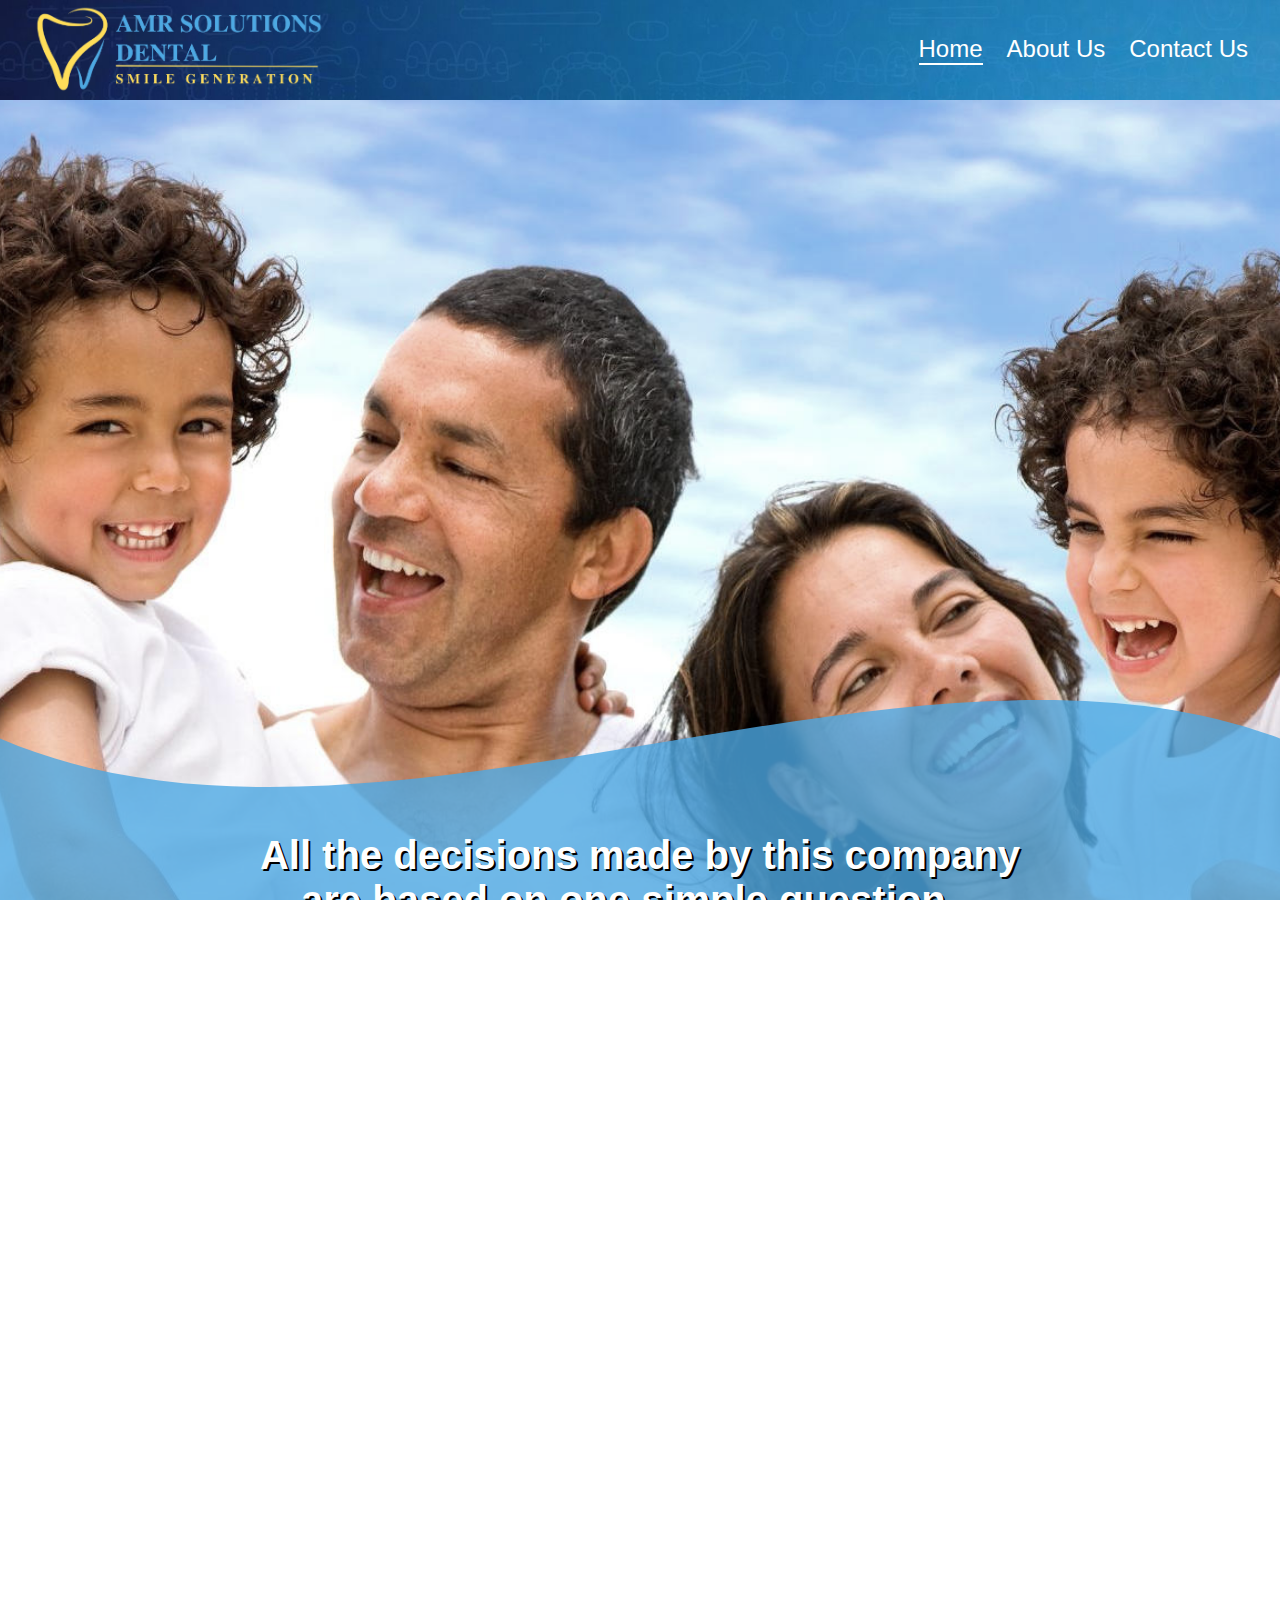
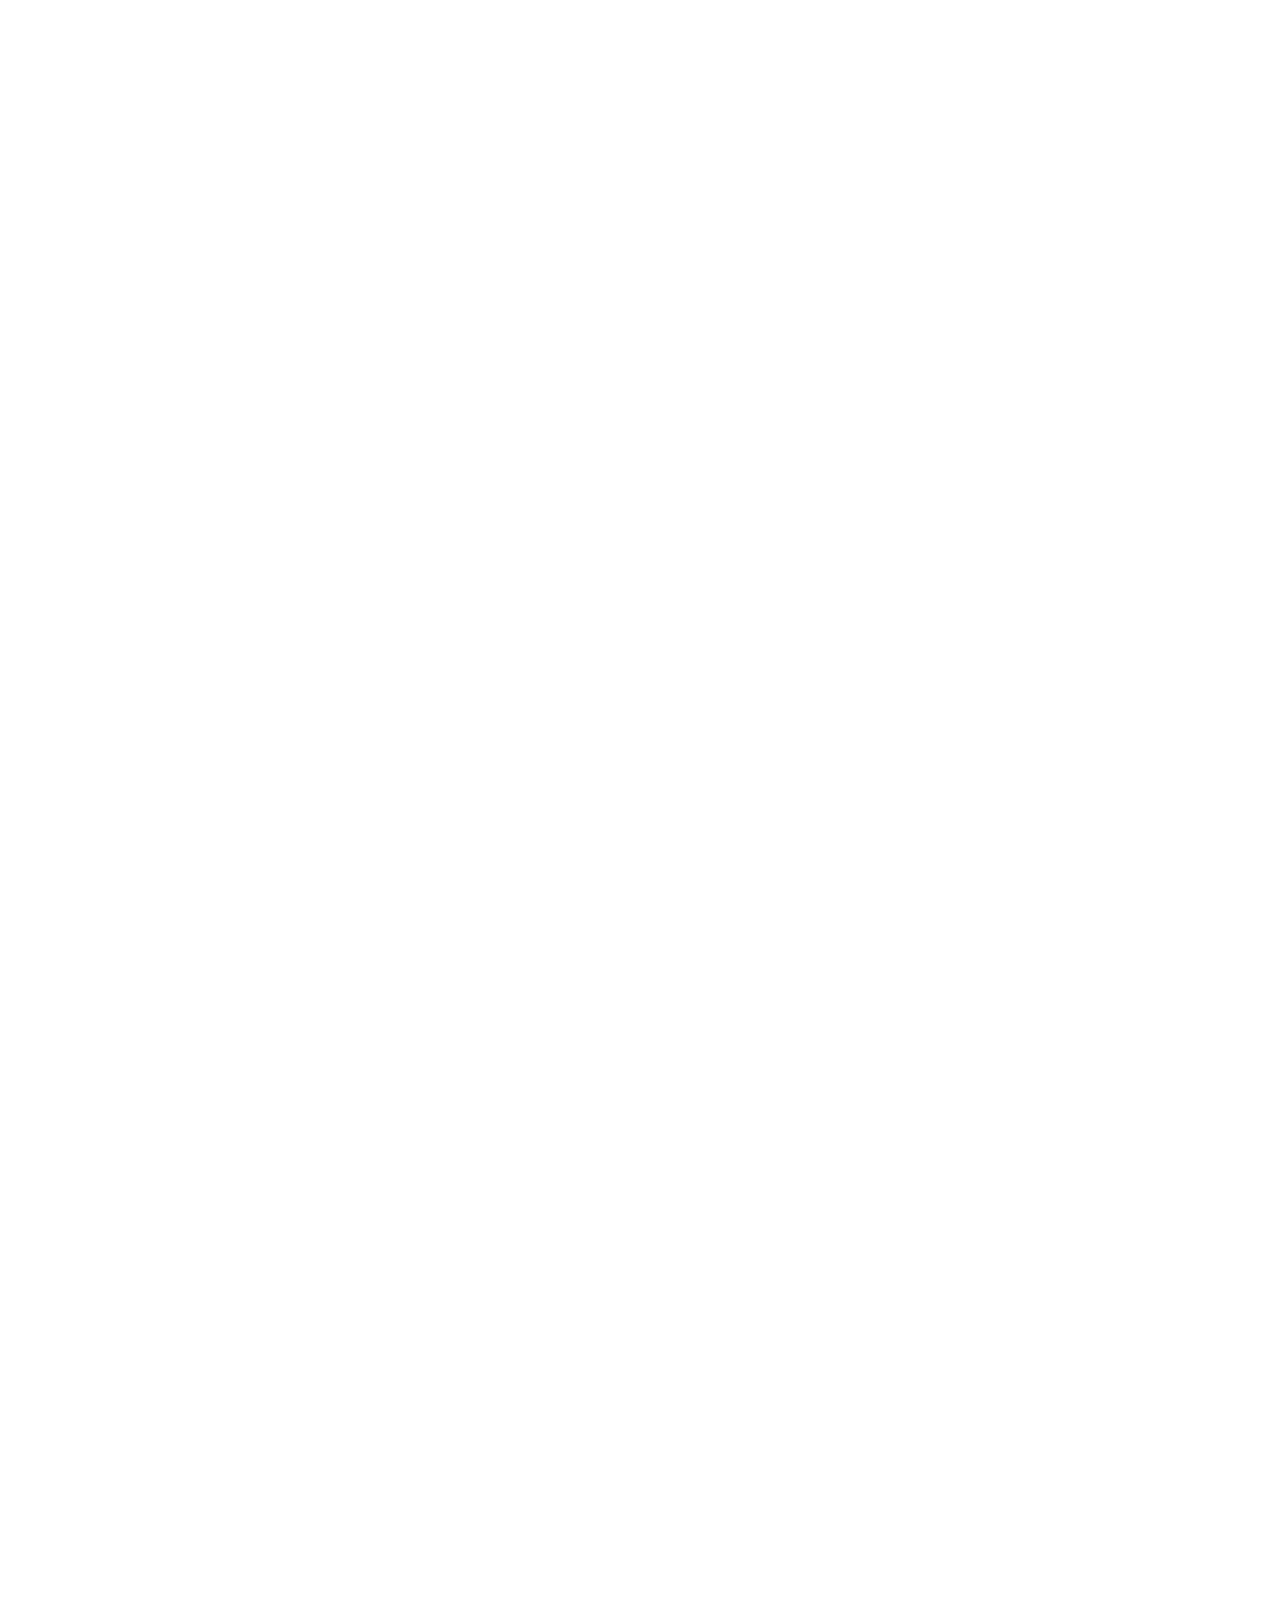
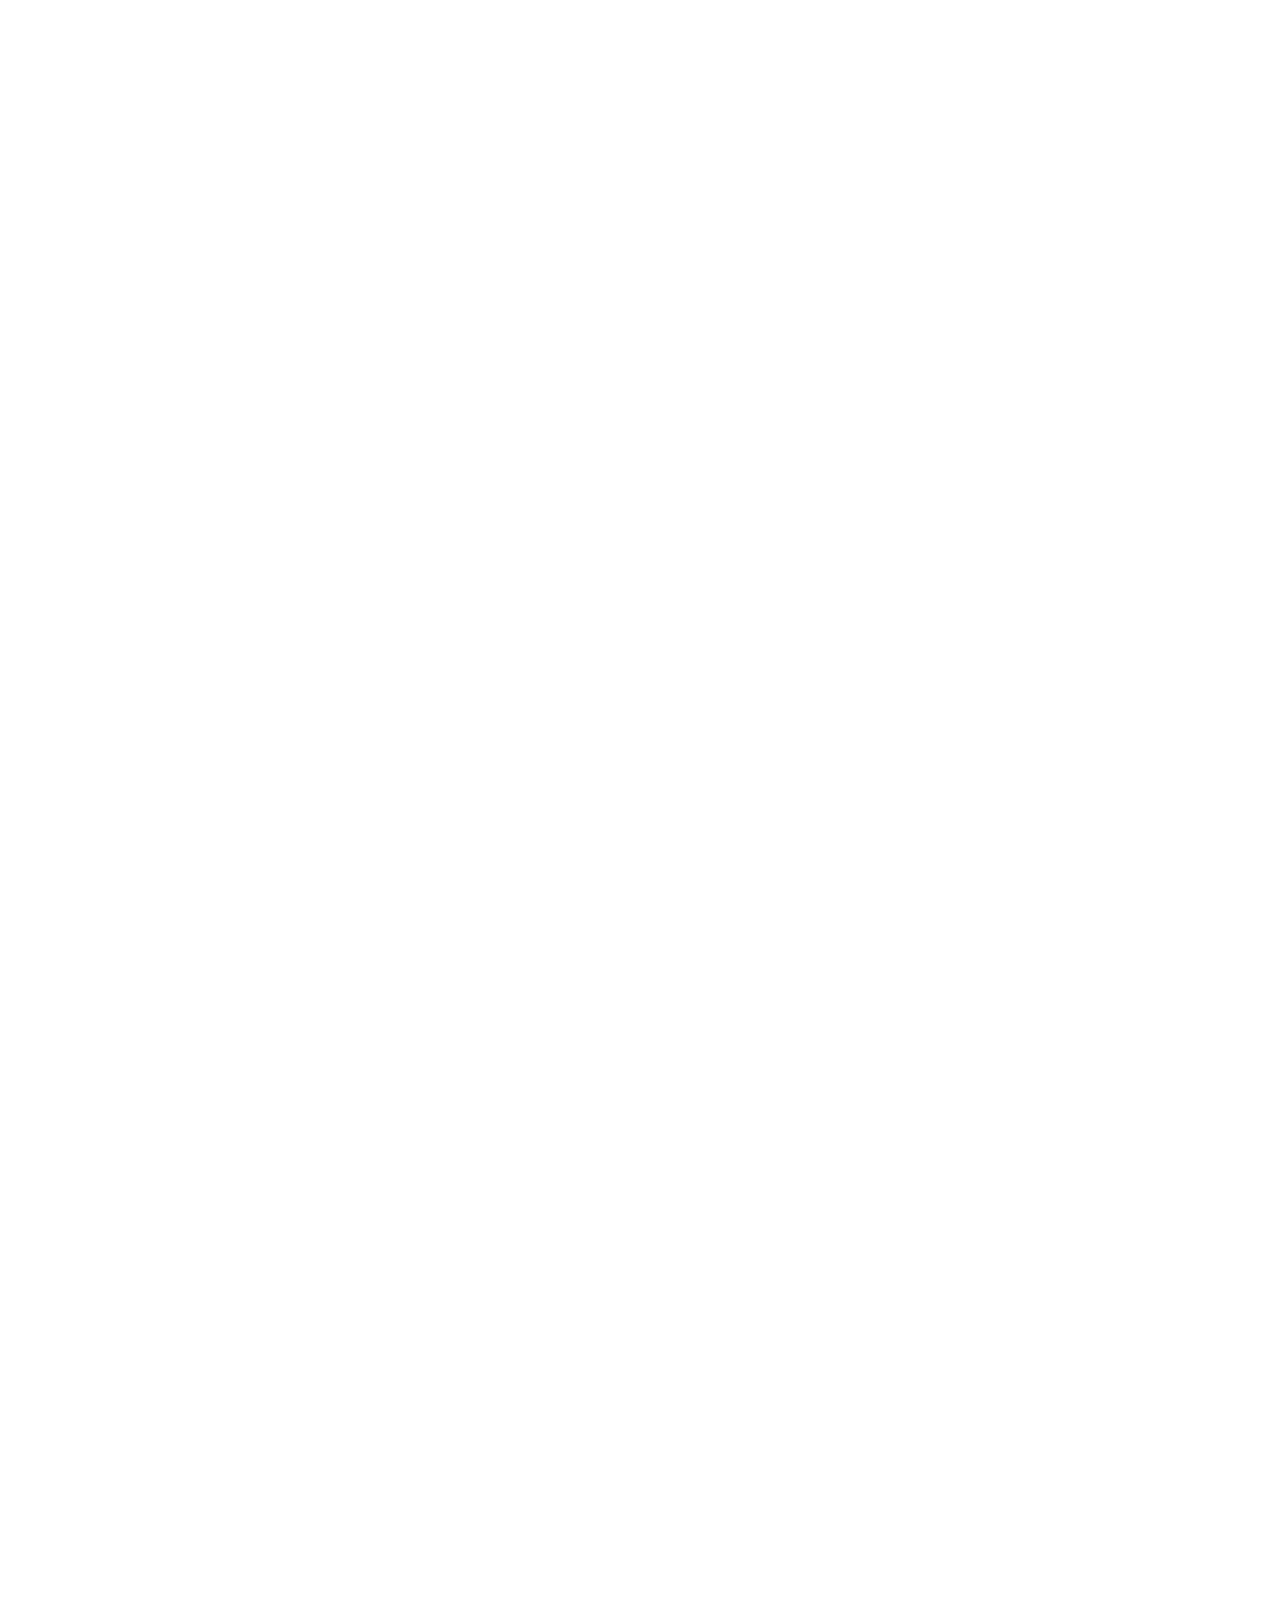
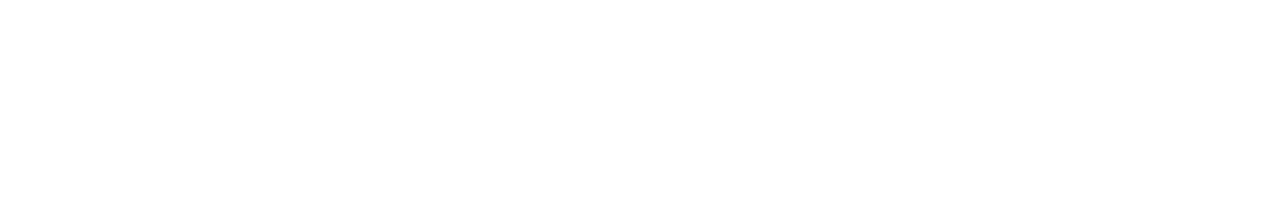
<file: index.html>
<!DOCTYPE html>
<!--[if lt IE 7]>      <html class="no-js lt-ie9 lt-ie8 lt-ie7"> <![endif]-->
<!--[if IE 7]>         <html class="no-js lt-ie9 lt-ie8"> <![endif]-->
<!--[if IE 8]>         <html class="no-js lt-ie9"> <![endif]-->
<!--[if gt IE 8]>      <html class="no-js"> <!--<![endif]-->
<html lang="en">
  <head>
    <meta charset="utf-8" />
    <meta
      http-equiv="X-UA-Compatible"
      content="IE=edge" />
    <meta
      name="keywords"
      content="Dental Practice Acquisition,
      Buy dental practice,
      Dental clinic purchase,
      Acquire dental office,
      Purchase existing dental practice,
      Dental Practice Improvement,
      Dental practice optimization,
      Improve dental clinic,
      Dental practice management,
      Enhance dental office,
      Dental business growth,
      Dental Business Expansion,
      Dental business growth strategy,
      Expand dental practice,
      Dental clinic development" />
    <title>AMR Dental Solutions</title>
    <meta
      name="description"
      content="A dental company looking to improve and innovate in the dental services sector." />
    <meta
      name="viewport"
      content="width=device-width, initial-scale=1" />
    <link
      rel="stylesheet"
      href="/src/style.css" />
    <link
      rel="icon"
      type="image/x-icon"
      href="/src/favicon.png" />
  </head>
  <body>
    <header
      class="primary-header flex"
      id="home">
      <div class="header-logo">
        <a href="/index.html">
          <img
            src="/src/logo.png"
            class="logo"
            alt="AMR dental logo with a tooth outline."
            width="300"
            height="100" />
        </a>
      </div>

      <button
        class="mobile-nav-toggle"
        aria-controls="primary-navigation"
        aria-expanded="false">
        <span class="sr-only">Menu</span>
      </button>

      <nav>
        <ul
          id="primary-navigation"
          data-visible="false"
          class="primary-navigation flex">
          <li class="active">
            <a
              href="index.html"
              class="ff-sans-normal fs-nav text-black">
              Home
            </a>
          </li>
          <li class="">
            <a
              href="#about-us"
              class="ff-sans-normal fs-nav text-black">
              About Us
            </a>
          </li>
          <li class="">
            <a
              href="#contact-us"
              class="ff-sans-normal fs-nav text-black">
              Contact Us
            </a>
          </li>
        </ul>
      </nav>
    </header>

    <section class="hero">
      <picture class="hero__image clip">
        <source
          media="(max-width: 600px)"
          srcset="/src/hero-m.jpg" />
        <source
          media="(min-width: 601px)"
          srcset="/src/hero.jpg" />
        <img
          src="/src/hero-m.jpg"
          alt="A family of 4 smiling."
          class="clipped-image"
          width="1000"
          height="1000" />
      </picture>
      <svg
        id="hero__svg"
        xmlns="http://www.w3.org/2000/svg"
        xmlns:xlink="http://www.w3.org/1999/xlink"
        viewBox="0 0 600 600"
        shape-rendering="geometricPrecision"
        text-rendering="geometricPrecision">
        <defs>
          <clipPath
            id="svgPath"
            clipPathUnits="objectBoundingBox">
            <path d="M0,0 V0.933 C0.375,1,0.75,0.7,1,0.933 V0 H0"></path>
          </clipPath>
        </defs>
      </svg>
      <div class="hero__p">
        <h1 class="hero__header ff-serif text-white">
          All the decisions made by this company are based on one simple question...
          <br />
          what's best for the patients?
        </h1>
      </div>
    </section>

    <section
      class="about-us container ff-sans-normal"
      id="about-us">
      <article class="about__article">
        <h2 class="fs-600">Our Mission</h2>
        <p class="fs-medium">
          At AMR Solutions Dental, we're here to supercharge your dental practice. Our mission is simple: We empower dentists to reach new heights of success. With a strategic focus on optimizing your practice, boosting profitability, and ensuring
          your financial well-being, we provide the support and resources you need to thrive. Our commitment to setting industry standards, innovation, and unwavering dedication to your success makes AMR Solutions Dental the ideal partner to help you
          achieve your professional aspirations and shape the future of dentistry.
        </p>
      </article>
      <article class="about__article">
        <h2 class="fs-600">Our Vision</h2>
        <p class="fs-medium">
          At AMR Solutions Dental, our vision is clear: We are your ultimate partner in dental success. We offer cutting-edge solutions and support, making us the top choice for accomplished dental professionals. With streamlined operations and no
          need for cumbersome management, we focus on delivering outstanding value to you and our stakeholders, all while ensuring your professional growth and financial rewards.
        </p>
      </article>
      <article class="about__article">
        <h2 class="fs-600">Our Core Values</h2>
        <section class="value-list fs-medium">
          <div class="value">
            <div class="icon">
              <img
                class="tooth"
                src="/src/tooth.svg"
                alt="Tooth outline."
                width="130"
                height="130" />
              <img
                src="/src/centric-care.png"
                alt=""
                width="150"
                height="150" />
            </div>
            <h3 class="bold">Doctor-Centric Support</h3>
            <p>We prioritize your success and professional growth. Our commitment revolves around empowering dental practitioners with exceptional support and resources to excel in their practices.</p>
          </div>
          <div class="value">
            <div class="icon">
              <img
                class="tooth"
                src="/src/tooth.svg"
                alt="Tooth outline."
                width="130"
                height="130" />
              <img
                src="/src/innovation.png"
                alt=""
                width="150"
                height="150" />
            </div>
            <h3 class="bold">Innovation Enabler</h3>
            <p>We're dedicated to keeping you at the forefront of the dental industry. We continually seek new methods, technologies, and best practices to elevate your practice and skills.</p>
          </div>
          <div class="value">
            <div class="icon">
              <img
                class="tooth"
                src="/src/tooth.svg"
                alt="Tooth outline."
                width="130"
                height="130" />
              <img
                src="/src/collaboration.png"
                alt=""
                width="150"
                height="150" />
            </div>
            <h3 class="bold">Collaborative Partnership</h3>
            <p>We recognize the power of collaboration and partnership. Working closely with dental professionals like you and industry stakeholders, we aim to strengthen and unify the dental sector.</p>
          </div>
          <div class="value">
            <div class="icon">
              <img
                class="tooth"
                src="/src/tooth.svg"
                alt="Tooth outline."
                width="130"
                height="130" />
              <img
                class="white-filter"
                src="/src/empower.svg"
                alt=""
                width="150"
                height="150" />
            </div>
            <h3 class="bold">Financial Empowerment</h3>
            <p>Our financial methodology and growth benefit your practice. We invest in our team, services, and innovations to enhance your ability to provide outstanding patient care.</p>
          </div>
          <div class="value">
            <div class="icon">
              <img
                class="tooth"
                src="/src/tooth.svg"
                alt="Tooth outline."
                width="130"
                height="130" />
              <img
                src="/src/responsibility.png"
                alt=""
                width="150"
                height="150" />
            </div>
            <h3 class="bold">Community Engagement</h3>
            <p>We understand your role in the dental community. We're committed to supporting health initiatives and promoting responsible practices that enhance your impact as a dental professional.</p>
          </div>
        </section>
      </article>
      <section class="board ff-sans-normal fs-medium text-white">
        <h2 class="board__header fs-700 text-black bold">Board of Directors</h2>
        <article class="board__member">
          <a onclick="bio(1)"><span class="span--link"></span></a>
          <img
            src="/src/headshots/chairman.svg"
            alt="Outline of a person."
            width="300"
            height="300"
            id="chairman" />
          <div class="board__title-card">
            <h3 class="fs-600 bold ff-serif">Chairman</h3>
            <p class="">Coming Soon</p>
          </div>
        </article>
        <article class="board__member">
          <a onclick="bio(2)"><span class="span--link"></span></a>
          <img
            src="/src/headshots/alex.jpg"
            alt="Photo of founder Alex Martinez."
            width="300"
            height="300" />
          <div class="board__title-card">
            <h3 class="fs-600 bold ff-serif">Alex Martinez</h3>
            <p class="">Founder</p>
          </div>
        </article>
        <article class="board__member">
          <a onclick="bio(3)"><span class="span--link"></span></a>
          <img
            src="/src/headshots/john.jpg"
            alt="Photo of director / M&A lawyer John Lines."
            width="300"
            height="300" />
          <div class="board__title-card">
            <h3 class="fs-600 bold ff-serif">John Lines</h3>
            <p class="">Director/M&A Lawyer</p>
          </div>
        </article>
        <!-- <article class="board__member">
          <a onclick="bio(4)"><span class="span--link"></span></a>
          <img src="/src/headshots/" alt="Photo of " />
          <h3 class="fs-600 bold ff-serif">Seth Pomerantz</h3>
          <p class="">DMD / Director</p>
        </article> -->
        <article class="board__member">
          <a onclick="bio(5)"><span class="span--link"></span></a>
          <img
            src="/src/headshots/tim.jpg"
            alt="Photo of finance director Tim Christie."
            width="300"
            height="300" />
          <div class="board__title-card">
            <h3 class="fs-600 bold ff-serif">Tim Christie</h3>
            <p class="">CFO / Finance Director</p>
          </div>
        </article>
        <article class="board__member">
          <a onclick="bio(6)"><span class="span--link"></span></a>
          <img
            src="/src/headshots/mark.jpg"
            alt="Photo of finance director Mark Faris."
            width="300"
            height="300" />
          <div class="board__title-card">
            <h3 class="fs-600 bold ff-serif">Mark Faris</h3>
            <p class="">Accounting Director</p>
          </div>
        </article>
        <article class="board__member">
          <a onclick="bio(7)"><span class="span--link"></span></a>
          <img
            src="/src/headshots/george.jpeg"
            alt="Photo of DDS / director Dr. George N. Strickland."
            width="300"
            height="300" />
          <div class="board__title-card">
            <h3 class="fs-600 bold ff-serif">Dr. George N. Strickland</h3>
            <p class="">DDS / Director</p>
          </div>
        </article>
      </section>

      <section
        class="contact-us"
        id="contact-us">
        <h2 class="fs-700 ff-serif center">Have a business inquiry?</h2>
        <div class="contact-us__info">
          <ul class="contact-us__list">
            <li>
              <a
                href="mailto:alex@amrsolution.com"
                class="contact-us__link">
                <img
                  class="contact-us__icon"
                  src="/src/email.svg"
                  alt="outline of an email" />
                Email Us
              </a>
            </li>
            <li>
              <a
                href="tel:+18134582423"
                class="contact-us__link">
                <img
                  class="contact-us__icon"
                  src="/src/phone.svg"
                  alt="outline of an email" />
                Give Us A Call
              </a>
            </li>
          </ul>
        </div>
        <h2 class="fs-700 ff-serif center">Schedule an appointment below:</h2>
        <!-- Calendly inline widget begin -->
        <div
          class="calendly-inline-widget widget"
          data-url="https://calendly.com/amrsolserv/30min?hide_gdpr_banner=1&primary_color=4ca8e2"></div>
        <script
          type="text/javascript"
          src="https://assets.calendly.com/assets/external/widget.js"
          async></script>
        <!-- Calendly inline widget end -->
      </section>
    </section>

    <div class="hidden bio-1 ff-sans-normal fs-small">
      <img
        class="bio-pic"
        src="/src/headshots/frank.jpeg"
        alt="Photo of chairman Frank Balkum."
        width="300"
        height="300" />
      <h2 class="fs-600 bold ff-serif center">Frank Balkum</h2>
      <p class="justify">
        During his 30 years serving the dental community, Frank Balkum has been owner/operator, Chairman, and CEO of several of America's top healthcare finance companies. Frank has funded more than 880 million in dental practice loans. He has worked
        with numerous industry leaders from single practice owners, purchasing their first office, to emerging growth practices in scaling their operations. He has worked extensively with DSOs of varying sizes, from some of the largest in America to
        newly formed multi-practice operations looking to scale. Mr. Balkum currently serves as Managing Director of XPRT DSO Advisory Group. XPRT DSO is a collective of subject matter experts covering each aspect of scaling a dental operation. All
        advisors have 30-40 years of hands-on operations in their respective fields of expertise, serving clients nationwide in areas including, but not limited to, baseline assessment, scaling, compliance, exit strategy, buy-side, and sell-side
        representation. Mr. Balkum is a Practice Valuation Study Group (PVSG) member, a national organization of lenders, practice brokers, and appraisers. The organization is tasked with standardizing dental practice valuations.
      </p>
      <button
        class="btn"
        onclick="bio(1)">
        Close
      </button>
    </div>
    <div class="hidden bio-2 ff-sans-normal fs-small">
      <img
        class="bio-pic"
        src="/src/headshots/alex.jpg"
        alt="Photo of founder Alex Martinez."
        width="300"
        height="300" />
      <h2 class="fs-600 bold ff-serif center">Alex Martinez</h2>
      <p class="justify">
        Alex Martinez is a versatile entrepreneur and financial advisor who brings a wealth of experience to his current roles as the Founder of AMR Solutions Specialist LLC and a Financial Advisor at Fidelity Investments. At AMR Solutions Specialist
        LLC, he specializes in repairing and maintaining biomedical equipment for Advent Health Hospitals in Florida. At the same time, Alex provides tailored strategies for retirement, estate, business, and other financial needs at Fidelity
        Investments. Before joining Fidelity Investments, he honed his skills working with reputable firms like Morgan Stanley and Capital One. His impressive track record of success includes his tenure as the President of Heavy Equipment, Machinery,
        & Parts, a major exporter and supplier to the Dominican Republic between 2008 and 2014, where his strategic leadership and ability to forge strong business relationships contributed significantly to the company's success. Alex's foundation in
        Electrical Engineering, from which he holds a Bachelor's degree, has been instrumental in his success in the financial and biomedical fields. He has gained a reputation as a dynamic professional with a passion for problem-solving. With a
        diverse skill set and an unrelenting commitment to excellence, Alex Martinez is well-equipped to navigate the challenges and opportunities in his various endeavors.
      </p>
      <button
        class="btn"
        onclick="bio(2)">
        Close
      </button>
    </div>
    <div class="hidden bio-3 ff-sans-normal fs-small">
      <img
        class="bio-pic"
        src="/src/headshots/john.jpg"
        alt="Photo of director / M&A lawyer John Lines."
        width="300"
        height="300" />
      <h2 class="fs-600 bold ff-serif center">John Lines</h2>
      <p class="justify">
        John Lines, Director and M&A Lawyer, has been practicing since 1984. Mr. Lines has an extensive background in corporate law, corporate governance, accounting, finance, SEC reporting and compliance and has worked on countless mergers and
        acquisitions, public offerings and financings. As a lawyer he has represented many public and private clients in various industries including real estate, hospitality, banking, technology, manufacturing and healthcare. Mr. Lines has worked on
        over 300 transactions, including mergers and acquisitions, over his extensive career, totaling over $ 20b in transactional value. In healthcare, Mr. Lines has significant senior care, assisted living, skilled nursing, home health, hospice,
        senior behavioral health, memory care, rehab, managed care, health insurance and pharmacy experience over the last 20 years. He is currently working on several rollups involving urgent care, telehealth and electrical/HVAC as a board member of
        several companies including Pacific Blackstone Group, Inc. and Industrial and Commercial Solutions, Inc. Mr. Lines is currently the Vice President and Deputy General Counsel for ATI Physical Therapy, Inc. (NYSE: ATIPT), a nationally
        recognized physical therapy provider with over 910 clinics across 25 states. In addition to many years in private practice, Mr. Lines was also the General Counsel and Corporate Secretary for several different publicly traded companies
        including National Healthcare Corporation, the nation’s oldest publicly traded senior care company (NYSE: NHC), ResortQuest Industrial, a significant vacation rental management company (NYSE: RZT) and Insignia Financial Group, a global real
        estate services company (NYSE: IFS). Mr. Lines graduated from Purdue University with high honors with degress in both Accounting and Finance. After beginning his career as an accountant in Chicago with Deloitte, he graduated from Indiana
        University Maurer School of Law and began his legal career with the law firm of Squire Patton Boggs in Ohio. He is licensed to practice law in Ohio, Illinois, Tennessee and Florida and lives in Florida with his wife Maday.
      </p>
      <button
        class="btn"
        onclick="bio(3)">
        Close
      </button>
    </div>
    <div class="hidden bio-8 ff-sans-normal fs-small">
      <img
        class="bio-pic"
        src="/src/headshots/seth.jpeg"
        alt="Photo of DMD Director Seth Pomerantz."
        width="300"
        height="300" />
      <h2 class="fs-600 bold ff-serif center">Seth Pomerantz</h2>
      <p class="justify">
        Dr. Seth Pomerantz was born and raised in Long Island, New York. He received his BS degree from the University of Rhode Island and in 1993 received his Doctorate in Dental Medicine from the University of Medicine and Dentistry of New Jersey.
        While in New Jersey, he practiced in a prestigious central New Jersey restorative practice. He was honored in 1993 by being inducted into the Gamma Pi Delta Honor Society, which boasts it’s membership on practitioners that have shown to excel
        in prosthetic dentistry and has served as an adjunct professor at Middlesex College. Over the years Dr. Pomerantz has attended hundreds of hours of continuing education and has invested a lot of time and effort toward the ART of dentistry. Dr
        Pomerantz established South Florida Laser Dentistry in 1997 with a mission and goal to stay on the cutting edge of dentistry. His techniques and state of the art equipment kept his patients visits shorter and less stressful. He managed all
        areas of the practice and prides the success in his ability to truly understand his patients needs and desires as well as the business of dentistry including HR management, insurance coverage, marketing, and billing.
      </p>
      <button
        class="btn"
        onclick="bio(8)">
        Close
      </button>
    </div>
    <div class="hidden bio-5 ff-sans-normal fs-small">
      <img
        class="bio-pic"
        src="/src/headshots/tim.jpg"
        alt="Photo of finance director Tim Christie."
        width="300"
        height="300" />
      <h2 class="fs-600 bold ff-serif center">Tim Christie</h2>
      <p class="justify">
        Tim Christie is an accomplished financial and operational executive with 20+ years’ experience supporting growth as an advocate for scalable efficient systems. As CFO in the DSO space Tim has facilitated the integration of 100+ dental
        practices to common financial and management systems. He also created financial and operational systems bringing Christie Dental and Dental Partners LLC from basic bookkeeping to full GAAP financial audits. He facilitated banking
        relationships for regional and multi-state growth. This growth culminated in both strategic and private equity (PE) transitions with superior returns for ownership. Tim has been a leader in multiple software conversions, 2 accounting
        conversions from QuickBooks to Microsoft Great Plains. Operational conversions bringing multi-practice DSO groups to Dentrix Enterprise and from Dentrix enterprise to Improvis (proprietary software for American Dental Partners Inc.). He has
        also led many single practice acquisition conversions to a common group platform while maintaining operational performance. Tim graduated from the University of Central Florida in 1996 with a degree in Accounting and passed the CPA exam in
        Georgia in 1997. He also owns a restaurant, operated by his two sons, and lives in Melbourne Florida.
      </p>
      <button
        class="btn"
        onclick="bio(5)">
        Close
      </button>
    </div>
    <div class="hidden bio-6 ff-sans-normal fs-small">
      <img
        class="bio-pic"
        src="/src/headshots/mark.jpg"
        alt="Photo of finance director Mark Faris."
        width="300"
        height="300" />
      <h2 class="fs-600 bold ff-serif center">Mark Faris</h2>
      <p class="justify">
        Mark Faris is an accomplished professional with over 30 years of professional experience, with 15 years serving in executive leadership roles. Prior to his current role as Senior Vice President, Finance with MGT, a professional consulting
        firm focusing on state and local educational clients, he spent the prior six (6) years as the Chief Financial Officer for DDS Lab, a national dental laboratory focused on the Dental Service Organization (“DSO”) market. DDS Lab provides
        services to almost all of the top 20 US-based DSO’s, driving most of its revenue from this growing market. While at DDS Lab, Mr. Faris implemented a new sales commissions program, as well as an intraoral scanner program which contributed
        significantly to the overall growth of the company, ultimately leading to a transaction with a new financial sponsor. Mr. Faris was an executive leader throughout the DDS Lab transaction process, as well as during the transition to the new
        private equity ownership group. Prior to DDS Lab, Mr. Faris ran his own CFO-focused consulting firm working with clients in various industries, including a healthcare business focused on a foam material for all wellness related activities and
        sports. He also served as the Chief Financial Officer of SRI Surgical, a reusable surgical linens and instrument company providing its products to hospitals and surgery centers throughout the nation. While at SRI Surgical, Mr. Faris was an
        executive leader in the sale of the company to Synergy Health, a London-based global healthcare firm. After the sale of SRI Surgical to Synergy Health, he was named the financial leader for the Synergy Health Americas geography. Mr. Faris has
        also held the role of Director of Treasury with WellCare Health Plans, where he established a formal Treasury department managing and investing over a billion dollars for the Medicare/Medicaid-focused insurance company. Prior to WellCare
        Health Plans, he held the role of Director of Finance and Controller for RTI Surgical (formerly Regeneration Technologies), a donor tissue manufacturing company serving the US market. Mr. Faris spent the first 12 years of his career with
        PricewaterhouseCoopers serving clients in the healthcare, hospitality, professional sports and manufacturing industries. Mr. Faris is an active Certified Public Accountant, a designation he has held for over 25 years and is a member of the
        Florida Institute of Certified Public Accountants and the American Institute of Certified Public Accountants.
      </p>
      <button
        class="btn"
        onclick="bio(6)">
        Close
      </button>
    </div>
    <div class="hidden bio-7 ff-sans-normal fs-small">
      <img
        class="bio-pic"
        src="/src/headshots/george.jpeg"
        alt="Photo of DDS / director Dr. George N. Strickland."
        width="300"
        height="300" />
      <h2 class="fs-600 bold ff-serif center">Dr. George N. Strickland</h2>
      <p class="justify">
        Dr. George N. Strickland is an accomplished dentist with over 30 years of experience in dentistry. He received his Doctorate in Dental Surgery from Georgetown University School of Dentistry in 1990 and completed his General Practice Residency
        at Cornell University - North Shore Hospital, Manhasset, New York. Dr. Strickland is the owner and dentist of Strickland Family Dentistry in Osprey, Florida, where he provides a full range of dental services. Dr. Strickland has an extensive
        educational background, including an Associate of the Arts in Biology from Syracuse University, a Bachelor of Science in Zoology from the University of Florida, and graduate studies in Biochemistry from City College of New York. He has also
        completed post-doctoral education at the Peter Dawson Institute and the Las Vegas Institute for Advance Dental Studies, among others. Dr. Strickland is a highly respected dental community member and a member of several prestigious dental
        organizations, including the Academy of General Dentistry, the American Academy of Cosmetic Dentistry, and the American Dental Association. He has received numerous awards and honors throughout his career, including the Senior Award for
        Excellence & Dedication to Dentistry, the Anthony Gaglione Award for Academic & Scientific Endeavors, and the George M. Janey Award for Academic Achievement. In addition to his clinical practice, Dr. Strickland is actively involved in dental
        education and leadership development. He has presented numerous courses and lectures on clinical dentistry, communication, and leadership and has served as a guest lecturer at several universities and dental organizations. Dr. Strickland has
        also developed educational systems and programs for dental groups and served as the Education Director for Dynamic Dental Partners Group. Dr. Strickland is committed to giving back to his community and has volunteered his time and expertise
        to several charitable organizations, including the Esparanza Humanitarian Mission to the Dominican Republic and the Gifts from God Charitable Dental Services for the Homeless. He is also the President of the Board of Directors for the
        Sarasota Scullers Youth Rowing Program.
      </p>
      <button
        class="btn"
        onclick="bio(7)">
        Close
      </button>
    </div>

    <footer>
      <section class="container flex footer__section">
        <a
          href="#home"
          class="footer__link">
          <img
            src="/src/logo.png"
            alt="AMR Dental Solution logos."
            class="footer__logo"
            width="300"
            height="100" />
        </a>
        <ul class="fs-medium text-white">
          <li><a href="#">Home</a></li>
          <li><a href="#about-us">About Us</a></li>
          <li><a href="#contact-us">Contact Us</a></li>
        </ul>
      </section>
    </footer>

    <script
      src="/src/nav.js"
      async
      defer></script>
  </body>
</html>
</file>
<file: src/style.css>
:root {
  /* colors */

  --white: hsla(6, 50%, 96%, 1);
  --white: #fff;
  --accent: #005252;
  --dark: #000;
  --green: #00b800;
  --red: #ec0b43;
  --blue: #132350;
  --blue-2: #4ca8e2;
  --blue-op: rgba(76, 168, 226, 0.8);

  --gradient: linear-gradient(145deg, rgba(65, 150, 225, 1) 0%, rgba(0, 216, 216, 1) 49%, rgba(0, 0, 0, 1) 100%);
  --clip: polygon(
    0% 0%,
    0% 82.5%,
    1.69492% 84.3293%,
    3.38983% 86.1385%,
    5.08475% 87.9078%,
    6.77966% 89.6179%,
    8.47458% 91.25%,
    10.1695% 92.7862%,
    11.8644% 94.2098%,
    13.5593% 95.505%,
    15.2542% 96.6578%,
    16.9492% 97.6555%,
    18.6441% 98.487%,
    20.339% 99.1435%,
    22.0339% 99.6176%,
    23.7288% 99.9041%,
    25.4237% 100%,
    27.1186% 99.9041%,
    28.8136% 99.6176%,
    30.5085% 99.1435%,
    32.2034% 98.487%,
    33.8983% 97.6555%,
    35.5932% 96.6578%,
    37.2881% 95.505%,
    38.9831% 94.2098%,
    40.678% 92.7862%,
    42.3729% 91.25%,
    44.0678% 89.6179%,
    45.7627% 87.9078%,
    47.4576% 86.1385%,
    49.1525% 84.3293%,
    50.8475% 82.5%,
    52.5424% 80.6708%,
    54.2373% 78.8616%,
    55.9322% 77.0922%,
    57.6271% 75.3821%,
    59.322% 73.75%,
    61.017% 72.2138%,
    62.7119% 70.7902%,
    64.4068% 69.495%,
    66.1017% 68.3422%,
    67.7966% 67.3446%,
    69.4915% 66.513%,
    71.1864% 65.8565%,
    72.8814% 65.3824%,
    74.5763% 65.0959%,
    76.2712% 65%,
    77.9661% 65.0959%,
    79.661% 65.3824%,
    81.3559% 65.8565%,
    83.0509% 66.513%,
    84.7458% 67.3446%,
    86.4407% 68.3422%,
    88.1356% 69.495%,
    89.8305% 70.7902%,
    91.5254% 72.2138%,
    93.2203% 73.75%,
    94.9153% 75.3821%,
    96.6102% 77.0922%,
    98.3051% 78.8616%,
    100% 80.6708%,
    100% 0%
  );
  --shape: polygon(
    0% 0%,
    0% 82.5%,
    1.69492% 84.3293%,
    3.38983% 86.1385%,
    5.08475% 87.9078%,
    6.77966% 89.6179%,
    8.47458% 91.25%,
    10.1695% 92.7862%,
    11.8644% 94.2098%,
    13.5593% 95.505%,
    15.2542% 96.6578%,
    16.9492% 97.6555%,
    18.6441% 98.487%,
    20.339% 99.1435%,
    22.0339% 99.6176%,
    23.7288% 99.9041%,
    25.4237% 100%,
    27.1186% 99.9041%,
    28.8136% 99.6176%,
    30.5085% 99.1435%,
    32.2034% 98.487%,
    33.8983% 97.6555%,
    35.5932% 96.6578%,
    37.2881% 95.505%,
    38.9831% 94.2098%,
    40.678% 92.7862%,
    42.3729% 91.25%,
    44.0678% 89.6179%,
    45.7627% 87.9078%,
    47.4576% 86.1385%,
    49.1525% 84.3293%,
    50.8475% 82.5%,
    52.5424% 80.6708%,
    54.2373% 78.8616%,
    55.9322% 77.0922%,
    57.6271% 75.3821%,
    59.322% 73.75%,
    61.017% 72.2138%,
    62.7119% 70.7902%,
    64.4068% 69.495%,
    66.1017% 68.3422%,
    67.7966% 67.3446%,
    69.4915% 66.513%,
    71.1864% 65.8565%,
    72.8814% 65.3824%,
    74.5763% 65.0959%,
    76.2712% 65%,
    77.9661% 65.0959%,
    79.661% 65.3824%,
    81.3559% 65.8565%,
    83.0509% 66.513%,
    84.7458% 67.3446%,
    86.4407% 68.3422%,
    88.1356% 69.495%,
    89.8305% 70.7902%,
    91.5254% 72.2138%,
    93.2203% 73.75%,
    94.9153% 75.3821%,
    96.6102% 77.0922%,
    98.3051% 78.8616%,
    100% 80.6708%,
    100% 0%
  );

  /* font-sizes */
  --fs-900: clamp(5rem, 8vw + 1rem, 9.375rem);
  --fs-800: 4rem;
  --fs-700: 3rem;
  --fs-650: 2.5rem;
  --fs-600: 2rem;
  --fs-medium: clamp(1rem, 0.938vw + 0.625rem, 1.75rem);
  --fs-small: clamp(0.75rem, 1.875vw + 0.375rem, 1.125rem);
  --fs-nav: clamp(1rem, 1.25vw + 0.5rem, 2rem);

  /* font-families */
  --ff-serif: Arial, Helvetica, sans-serif;
  --ff-sans-normal: Arial, Helvetica, sans-serif;
}

*,
*::before,
*::after {
  box-sizing: border-box;
  scrollbar-color: transparent transparent;
  scrollbar-width: 0px;
  scroll-behavior: smooth;
}

*::-webkit-scrollbar {
  width: 0;
}

*::-webkit-scrollbar-track {
  background: transparent;
}

*::-webkit-scrollbar-thumb {
  background: transparent;
  border: none;
}

* {
  -ms-overflow-style: none;
}

body,
h1,
h2,
h3,
h4,
h5,
p,
figure,
picture {
  margin: 0;
  padding: 0;
}

html,
body {
  height: 100%;
  width: 100%;
  margin: 0;
  padding: 0;
  overflow-x: hidden;
}

h1,
h2,
h3,
h4,
h5,
h6,
p {
  font-weight: 400;
}

/* make images easier to work with */
img,
picture {
  max-width: 100%;
  display: block;
}

/* make forms elements easier to work with */
input,
button,
textarea,
select {
  font: inherit;
}

/* remove animations for people who have them turned off */
@media (prefers-reduced-motion: reduce) {
  *,
  *::before,
  *::after {
    animation-duration: 0.01ms !important;
    animation-iteration-count: 1 !important;
    transition-duration: 0.01ms !important;
    scroll-behavior: auto !important;
  }
}

button {
  cursor: pointer;
}

/* --------------------------  */
/* Utility Classes             */
/* --------------------------  */
.flex {
  display: flex;
  gap: var(--gap, 0.25rem);
}

.relative {
  position: relative;
}

.d-block {
  display: block;
}

.hidden {
  display: none;
}

.flow > *:where(:not(:first-child)) {
  margin-top: var(--flow-space, 1rem);
}

.container {
  padding: 2rem 2rem;
  margin-inline: auto;
  max-width: min(80rem, 95%);
}

.sr-only {
  position: absolute;
  width: 1px;
  height: 1px;
  padding: 0;
  margin: -1px;
  overflow: hidden;
  clip: rect(0, 0, 0, 0);
  white-space: nowrap; /* added line */
  border: 0;
}

.white-filter {
  filter: invert(100%) sepia(0%) saturate(1321%) hue-rotate(85deg) brightness(105%) contrast(109%);
}

/* colors */
.bg-dark {
  background-color: var(--dark);
}
.bg-accent {
  background-color: var(--accent);
}
.bg-accent-2 {
  background-color: var(--accent-2);
}
.bg-accent-3 {
  background-color: var(--accent-3);
}
.bg-white {
  background-color: var(--white);
}
.bg-blue-op {
  background-color: var(--blue-op);
}

.text-black {
  color: #000;
}
.text-accent {
  color: var(--accent);
}
.text-accent-2 {
  color: var(--accent-2);
}
.text-white {
  color: var(--white);
}
.text-green {
  color: var(--green);
}
.text-red {
  color: var(--red);
}

/* typography */
.ff-serif {
  font-family: var(--ff-serif);
}
.ff-sans-normal {
  font-family: var(--ff-sans-normal);
}

.letter-spacing-1 {
  letter-spacing: 4.75px;
}
.letter-spacing-2 {
  letter-spacing: 2.7px;
}
.letter-spacing-3 {
  letter-spacing: 2.35px;
}

.uppercase {
  text-transform: uppercase;
}

.right {
  text-align: right;
}

.left {
  text-align: left;
}

.center {
  text-align: center;
}

.justify {
  text-align: justify;
}

.bold {
  font-weight: 700;
}

.fs-900 {
  font-size: var(--fs-900);
}
.fs-800 {
  font-size: var(--fs-800);
}
.fs-700 {
  font-size: var(--fs-700);
}
.fs-650 {
  font-size: var(--fs-650);
}
.fs-600 {
  font-size: var(--fs-600);
}
.fs-medium {
  font-size: var(--fs-medium);
}
.fs-small {
  font-size: var(--fs-small);
}
.fs-nav {
  font-size: var(--fs-nav);
}

.fs-900,
.fs-800,
.fs-medium {
  line-height: 1.2;
}

body {
  background-image: url(/src/background.png);
  background-size: cover;
}

.primary-header {
  width: 100%;
  max-width: 100%;
  height: 100px;

  align-items: center;
  justify-content: space-between;
  background-image: url(/src/header.jpg);
  background-size: cover;
}

.mobile-nav-toggle {
  display: none;
}

/* button */
.btn {
  padding: 1rem 2rem;
  margin-inline: auto;

  color: white;
  background-color: var(--blue-2);
  border: 0;
  border-radius: 20px;
}

/* Navigation */
.primary-navigation {
  padding: 0;
  margin: 0;

  list-style: none;
  font-size: var(--fs-nav);
}

.primary-navigation li {
  position: relative;
}

.active {
  border-bottom: 2px solid white;
}

.primary-navigation a {
  text-decoration: none;
  font-weight: 400;
}

.primary-navigation a:visited,
.primary-navigation a {
  color: white;
  margin: 0 0 1rem;
}

.primary-navigation a:hover {
  border-bottom: 2px solid white;
}

button {
  margin: 0;
  padding: 0;
}

.header-logo {
  padding-left: 0.5rem;
}

.logo {
  width: 100%;
  max-width: 316px;
  height: auto;
  max-height: 103px;
  padding-block: 5px;
}

@media (max-width: 40em) {
  .primary-navigation {
    --gap: 2em;

    position: fixed;
    z-index: 9998;
    inset: 0 0 0 30%;

    flex-direction: column;
    padding: min(40vh, 30rem) 2em;

    background: #132350;
    transform: translateX(100%);
    transition: transform 350ms ease-out;
  }

  .primary-navigation[data-visible="true"] {
    transform: translateX(0%);
    transition: transform 350ms ease-in;
  }

  .active {
    border-bottom: 2px solid white;
  }

  .primary-navigation a:visited,
  .primary-navigation a {
    color: white;
    margin: 0 0 1rem;
  }

  .primary-navigation a:hover {
    border-bottom: 2px solid white;
  }

  .mobile-nav-toggle {
    display: block;
    position: relative;
    width: 2rem;
    margin-left: auto;
    margin-right: 2rem;
    aspect-ratio: 1;

    background-color: transparent;
    background-image: url("/src/menu-icon.svg");
    background-repeat: no-repeat;
    background-size: contain;
    border: 0;
    z-index: 9999;
  }

  .mobile-nav-toggle[aria-expanded="true"] {
    position: fixed;
    right: 1rem;
    background-color: transparent;
    background-image: url("/src/x-icon.png");
    background-size: cover;
    filter: invert(100%);
    z-index: 9999;
  }
}

@media (min-width: 40em) {
  .primary-navigation {
    --gap: clamp(0.5rem, 1vw + 0.7rem, 3rem);
    padding-block: 2rem;
    padding-inline: clamp(1rem, 2.5vw, 3rem);
  }
  .header-logo {
    flex-shrink: 0;
    padding-inline: clamp(1rem, 2.5vw, 3rem) 0;
  }
}

.hero {
  position: relative;
  display: flex;
  min-height: calc(50vh);
  flex-wrap: wrap;
  min-width: 100vw;
}

.hero__p {
  display: flex;
  flex-wrap: wrap;
  align-items: center;
  position: relative;
  width: 100vw;
  height: 200px;
  margin-top: auto;
  transform: translateY(25%);

  background-image: url(/src/wave.svg);
  background-size: 100% 100%;
  z-index: 2000;
}

.hero__image {
  position: absolute;
  height: calc(50vh);
  min-width: 100vw;
  top: 0;
  left: 0;

  object-fit: cover;
  z-index: 0;
}

#svgPath {
  width: 100%;
  height: 100%;
}

image {
  width: 100%;
  height: 100%;
}

/* .clipped-image {
  clip-path: url(#svgPath);
} */

#hero__svg {
  position: absolute;
  top: 0;
  left: 0;
  width: 100%;
  height: 100%;
}

.hero__image img {
  width: 100%;
  height: 100%;
  object-fit: cover;

  filter: grayscale(25%);
  clip-path: url(#svgPath);
}

.hero__header {
  position: relative;
  width: min(70%, 768px);
  margin-inline: auto;

  font-size: 16px;
  font-weight: bold;
  z-index: 10;
  text-align: center;
  text-shadow: 2px 2px black;
  z-index: 1000;
}

@media (min-width: 640px) {
  .hero,
  .hero__image {
    height: calc(100vh + 100px);
  }

  .hero__p {
    height: 300px;

    transform: translateY(0%);
  }

  .hero__header {
    font-size: 24px;
  }

  #top__wave,
  .bot__wave {
    height: 100px;
  }
}

@media (min-width: 1024px) {
  .hero__p {
    height: 400px;
  }

  .hero__header {
    font-size: var(--fs-650);
  }
}

.page {
  margin-top: 4rem;
  background: var(--blue);
}

.page-header {
  font-weight: bold;
  z-index: 10;
  text-align: center;
  text-shadow: 2px 2px var(--blue);
}

.about-us {
  position: relative;
  padding: 4rem 2rem;
  margin: 8rem auto 4rem;

  background-color: white;
  box-shadow: 3px 3px 2px var(--blue);
  border-radius: 20px;
}

@media (min-width: 768px) {
  .about-us {
    padding: 4rem;
  }
}

.about__article {
  padding: 0 0 4rem;
}

.about-us article h2 {
  position: relative;
  padding: 0 0 1rem;

  text-align: right;
}

.about-us article h2::after {
  content: " ";
  position: absolute;
  width: 33%;
  height: 5px;
  bottom: 10px;
  right: 0;
  background-color: var(--blue-2);
}

.value-list {
  position: relative;
  display: grid;
  grid-template-columns: 1fr;
  row-gap: 1.5rem;
}

.value {
  display: flex;
  gap: 0.5rem;
  flex-direction: column;
  text-align: center;
}

.icon {
  position: relative;
  display: flex;
  justify-content: center;

  width: 150px;
  height: 150px;
  margin-inline: auto;

  background-color: var(--blue-2);
  border-radius: 50%;
}

.icon img:nth-of-type(2) {
  position: absolute;
  width: 40px;
  height: auto;
  top: 50%;
  left: 50%;
  transform: translateX(-50%) translateY(-85%);
}

.tooth {
  width: 130px;
  height: 130px;
  margin-block: auto;

  fill: var(--blue);
}

.board {
  display: flex;
  flex-wrap: wrap;
  padding: 3rem 0rem;
  margin: auto;
  justify-content: space-between;
  gap: 2rem;
}

.board__member::after {
  content: " ";
  position: absolute;
  width: 100%;
  height: 100%;
  top: 0;
  left: 0;

  background-image: linear-gradient(rgba(0, 0, 0, 0.1) 60%, rgba(0, 0, 0, 0.8) 100%);
  z-index: 1;
}

.board__member {
  position: relative;
  flex: 1 1 300px;
  height: 100%;
  margin-inline: auto;

  cursor: pointer;
}

@media (min-width: 640px) {
  .board__member {
    flex: 0 1 calc(50% - 2rem);
  }
}

@media (min-width: 1024px) {
  .board__member {
    flex: 0 1 calc(33% - 2rem);
  }
}

.board__header {
  min-width: 100%;
  text-align: center;
}

.board__member img {
  position: relative;
  width: 100%;
  height: auto;
  object-fit: cover;
  top: 0;
  left: 0;
}

.board__title-card {
  position: absolute;
  padding: 0 0.5rem 1rem 0;
  bottom: 0;
  right: 0;
  text-align: right;
  z-index: 10;
}

#chairman {
  padding: 2rem 2rem 1rem 2rem;
  aspect-ratio: 1 / 1;
}

.span--link {
  position: absolute;
  width: 100%;
  height: 100%;
  top: 0;
  left: 0;

  z-index: 100;
}

.bio-1,
.bio-2,
.bio-3,
.bio-5,
.bio-6,
.bio-7,
.bio-8 {
  position: absolute;
  width: min(95%, 800px);
  padding: 3rem 2rem;
  flex-direction: column;
  align-content: center;
  gap: 1rem;
  top: 1rem;
  left: 50%;
  transform: translateX(-50%);
  overflow-y: scroll;

  text-align: center;
  background-color: #fff;
  box-shadow: 0px 0px 5px #333;
  border-radius: 20px;

  z-index: 3000;
}

.bio-pic {
  width: 250px;
  height: auto;
  margin-inline: auto;
}

.widget {
  height: 800px;
}

@media (min-width: 800px) {
  .widget {
    height: 910px;
  }
}

@media (max-width: 900px) {
  .widget {
    box-shadow: 0px 0px 2px #333;
  }
}

.contact-us h2 {
  padding-bottom: 3rem;
}

.contact-us__list {
  display: flex;
  gap: 2rem;
  flex-wrap: wrap;
  justify-content: space-between;

  list-style: none;
  padding: 0 0 3rem 0;
  margin: 0;
}

.contact-us__list li {
  flex: 0 1 300px;
  padding: 1.5rem 0;
  margin: auto;

  font-size: var(--fs-600);

  background-color: var(--blue);
  border-radius: 5px;
}

.contact-us__icon {
  width: 2rem;

  filter: invert(100%) sepia(0%) saturate(1321%) hue-rotate(85deg) brightness(105%) contrast(109%);
}

.contact-us__list li:nth-of-type(1) .contact-us__icon {
  align-self: center;
}

.contact-us__link {
  display: flex;
  gap: 1rem;
  align-items: center;
  justify-content: center;
  color: var(--white);
  text-decoration: none;
}

footer {
  background-image: url("/src/header.jpg");
  background-size: cover;
}

.footer__section {
  justify-content: space-between;
}

.footer__logo {
  width: 350px;
  height: 250px;
  object-fit: contain;
}

footer ul {
  display: flex;
  flex-direction: column;
  justify-content: space-between;
  gap: 1rem;
  padding: 0;
}

footer li {
  list-style: none;
  text-align: center;
}

footer a {
  font-size: var(--fs-600);
  font-family: var(--ff-sans-normal);
  font-weight: 700;
  color: white;
  text-decoration: none;
}

footer a:visited {
  color: white;
}

.footer__section li > a:hover {
  border-bottom: 3px solid white;
}

@media (max-width: 768px) {
  .footer__section {
    flex-direction: column;
    --gap: 1rem;
  }

  .footer__logo {
    height: 175px;
  }
}

@media (min-width: 1024px) {
  .value-list {
    grid-template-columns: repeat(5, 1fr);
    column-gap: 1rem;
  }
}
</file>
